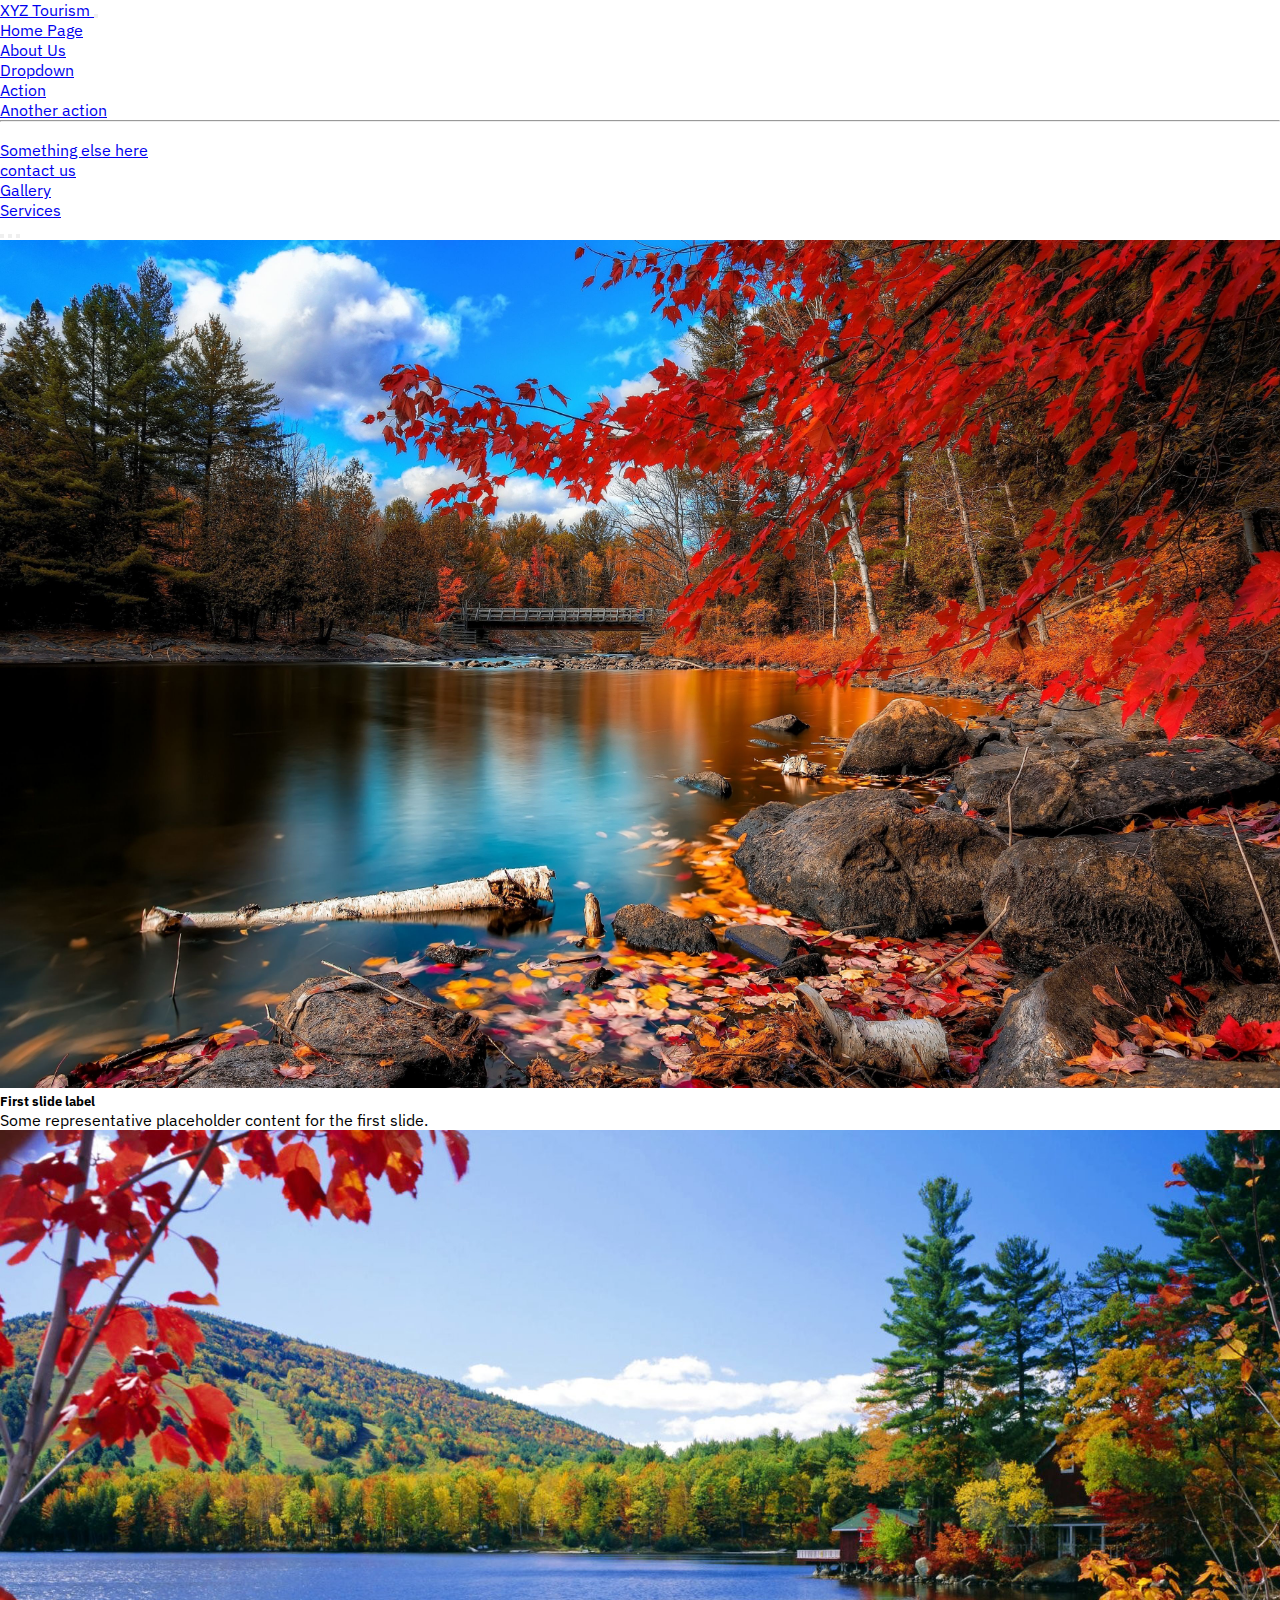
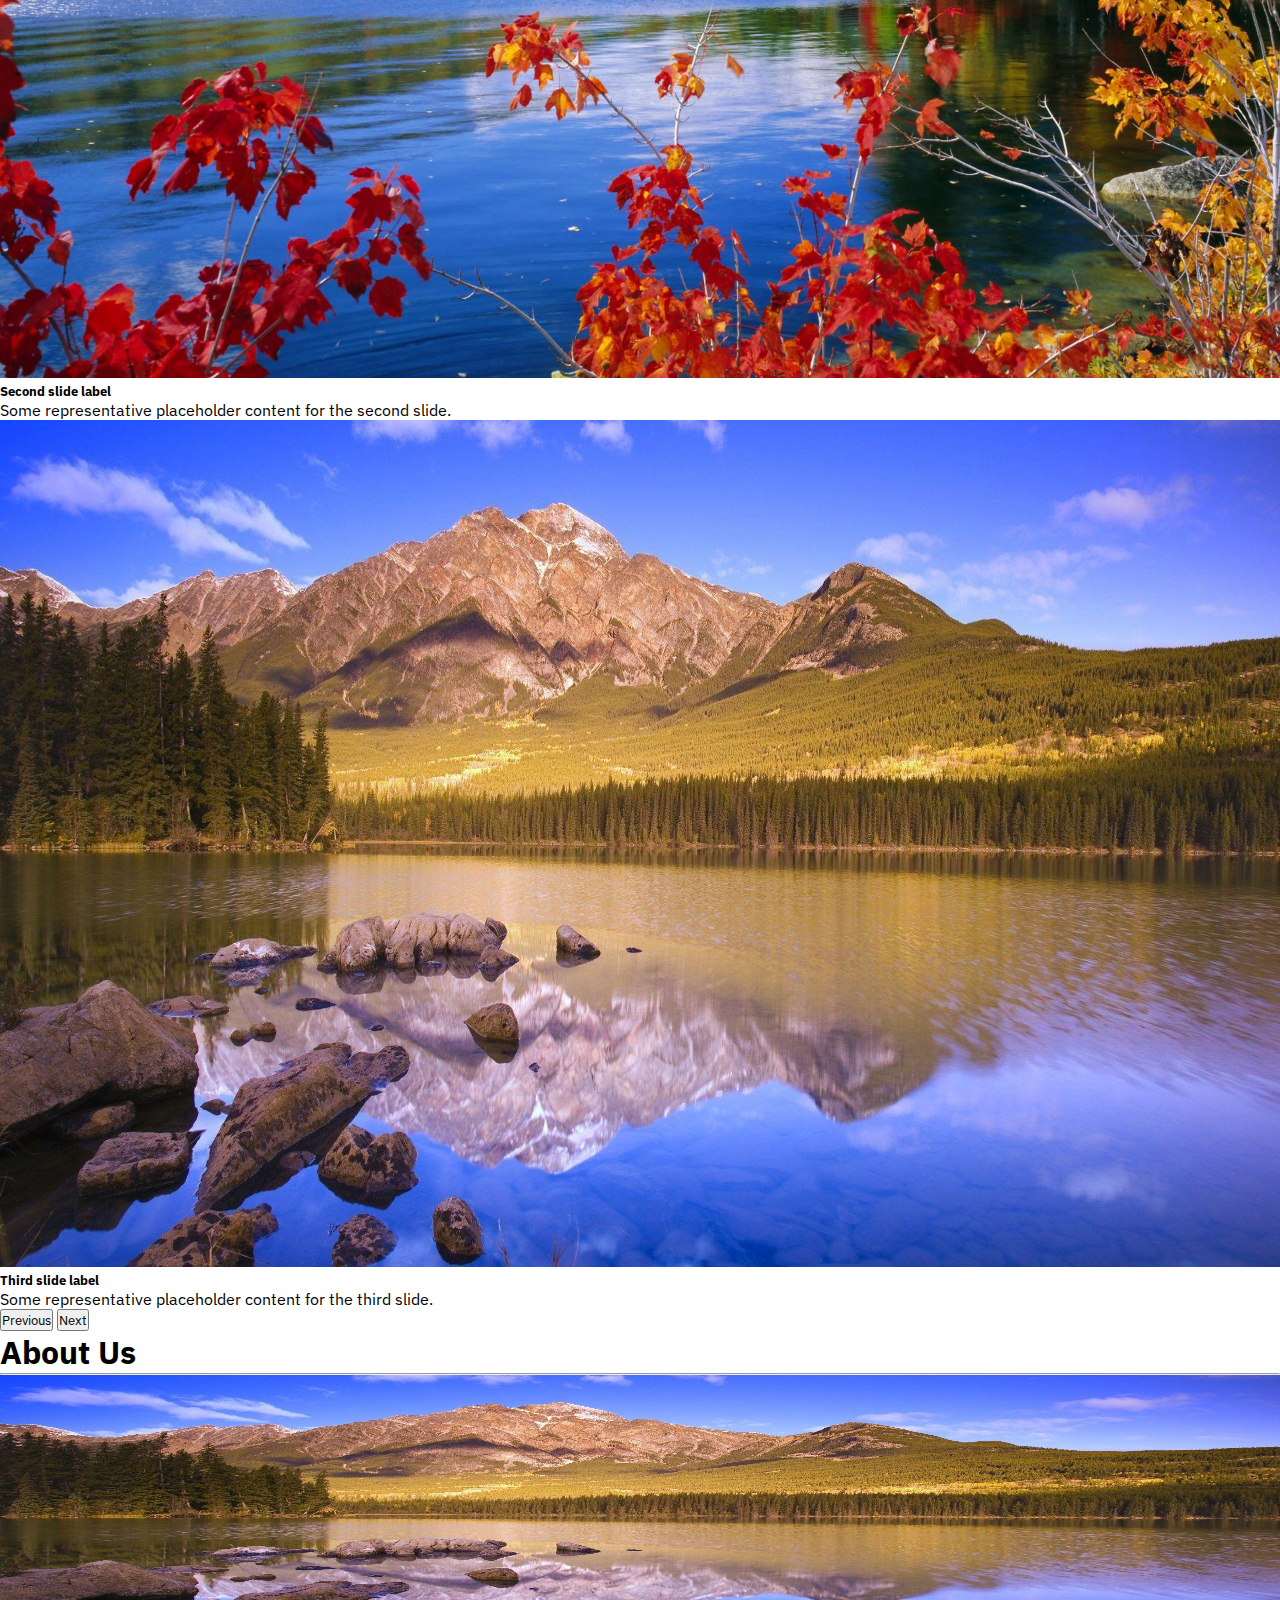
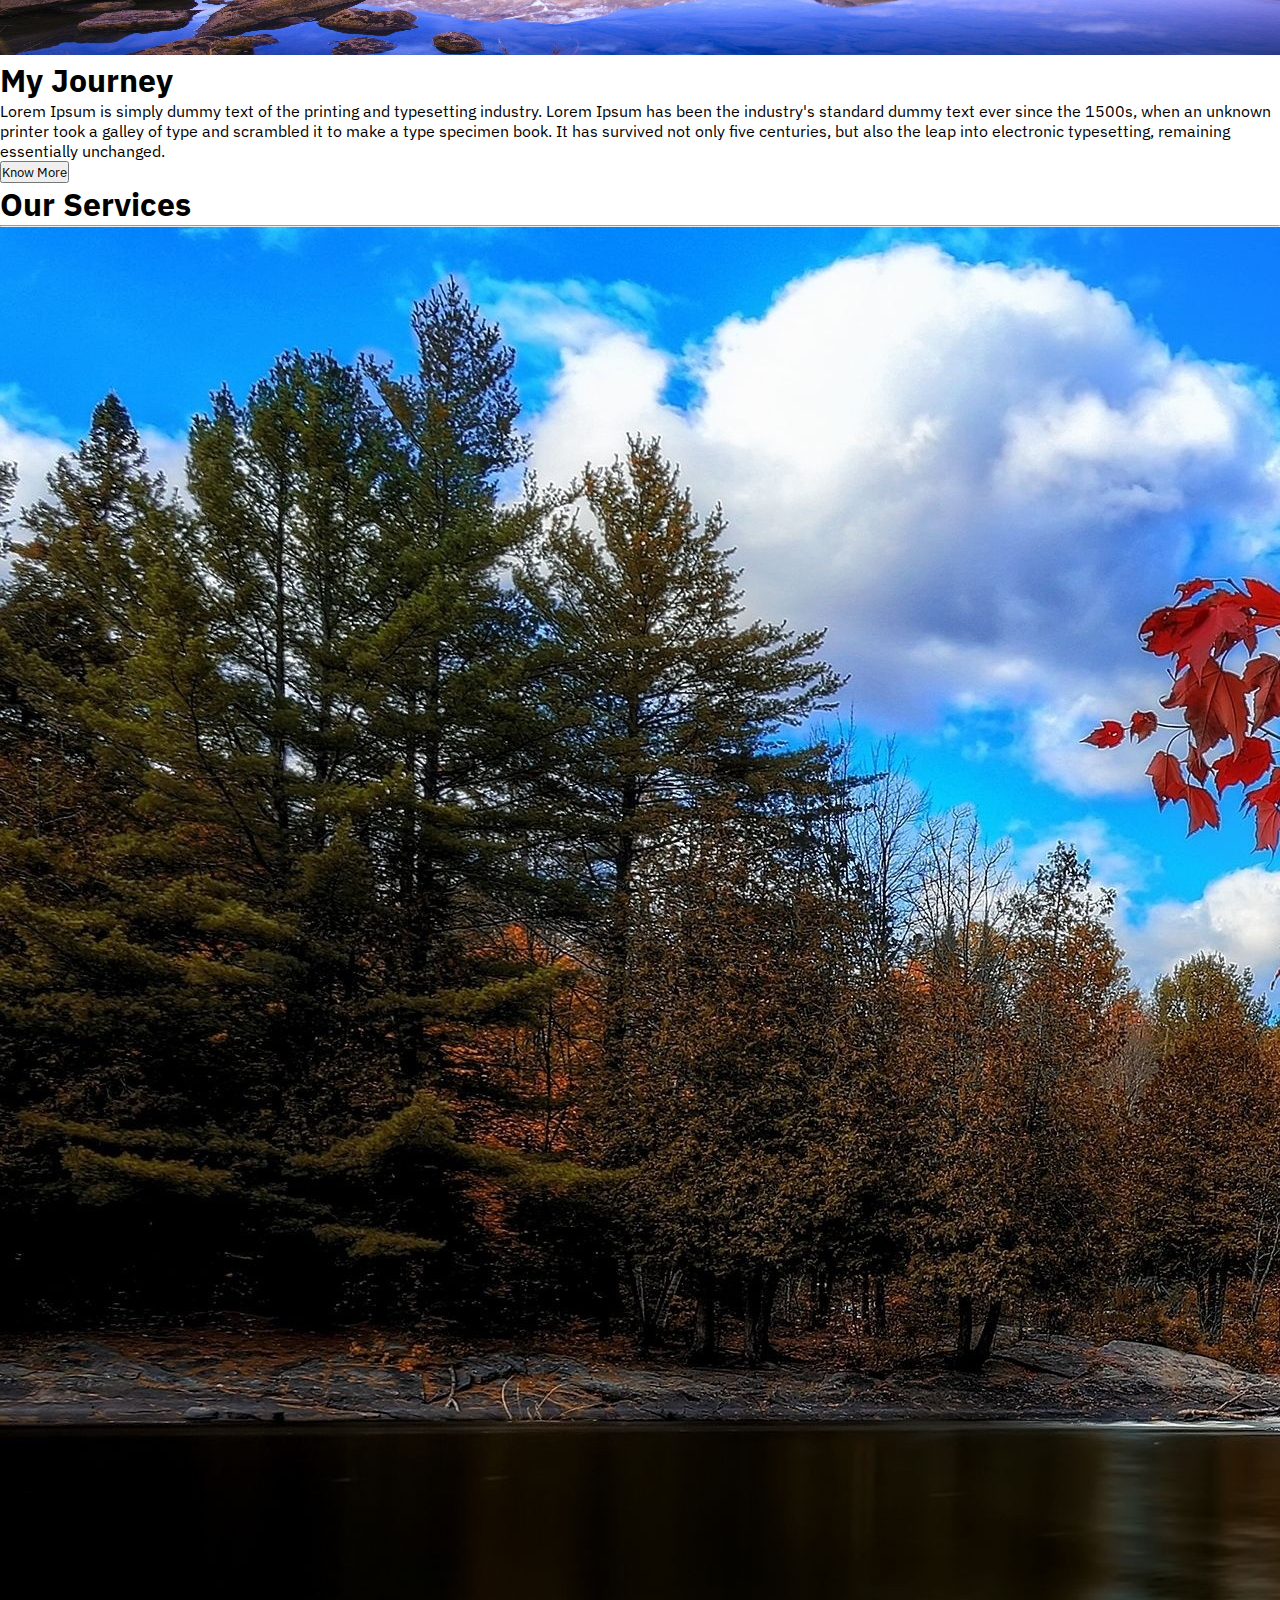
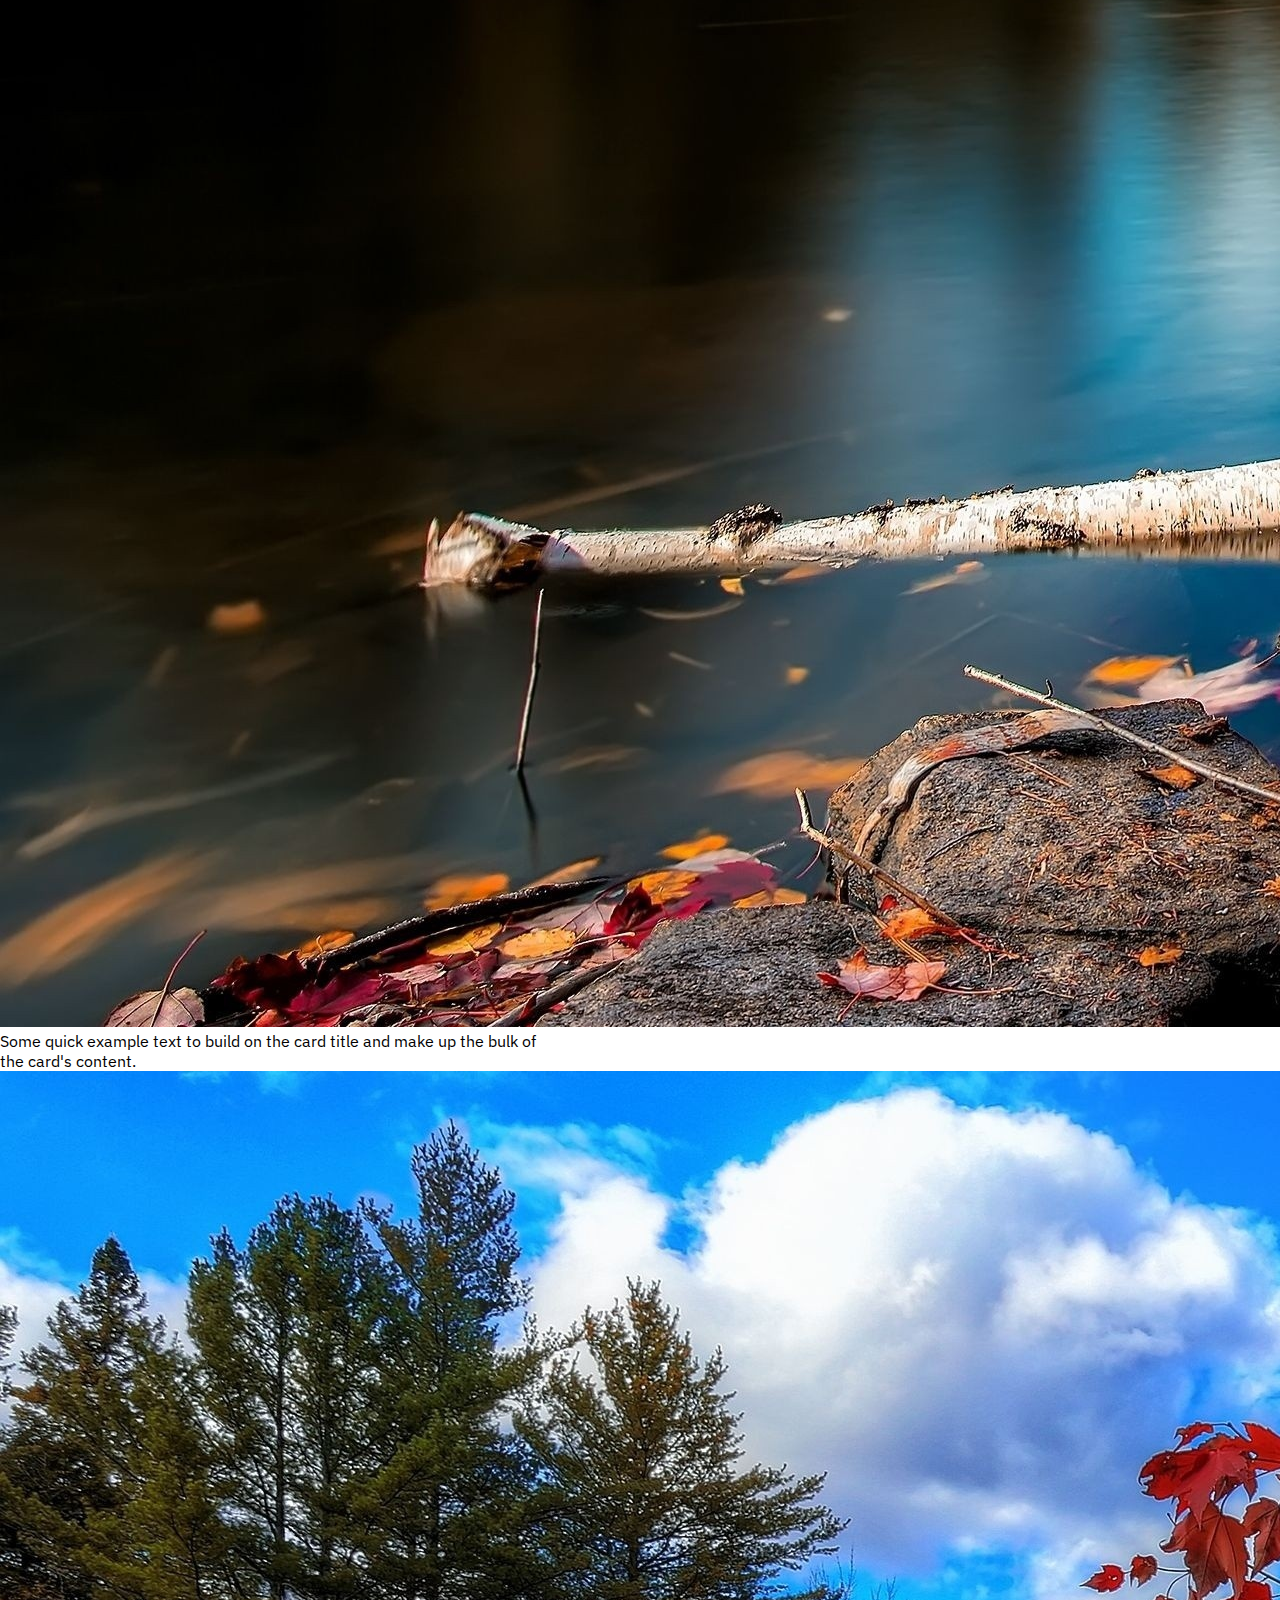
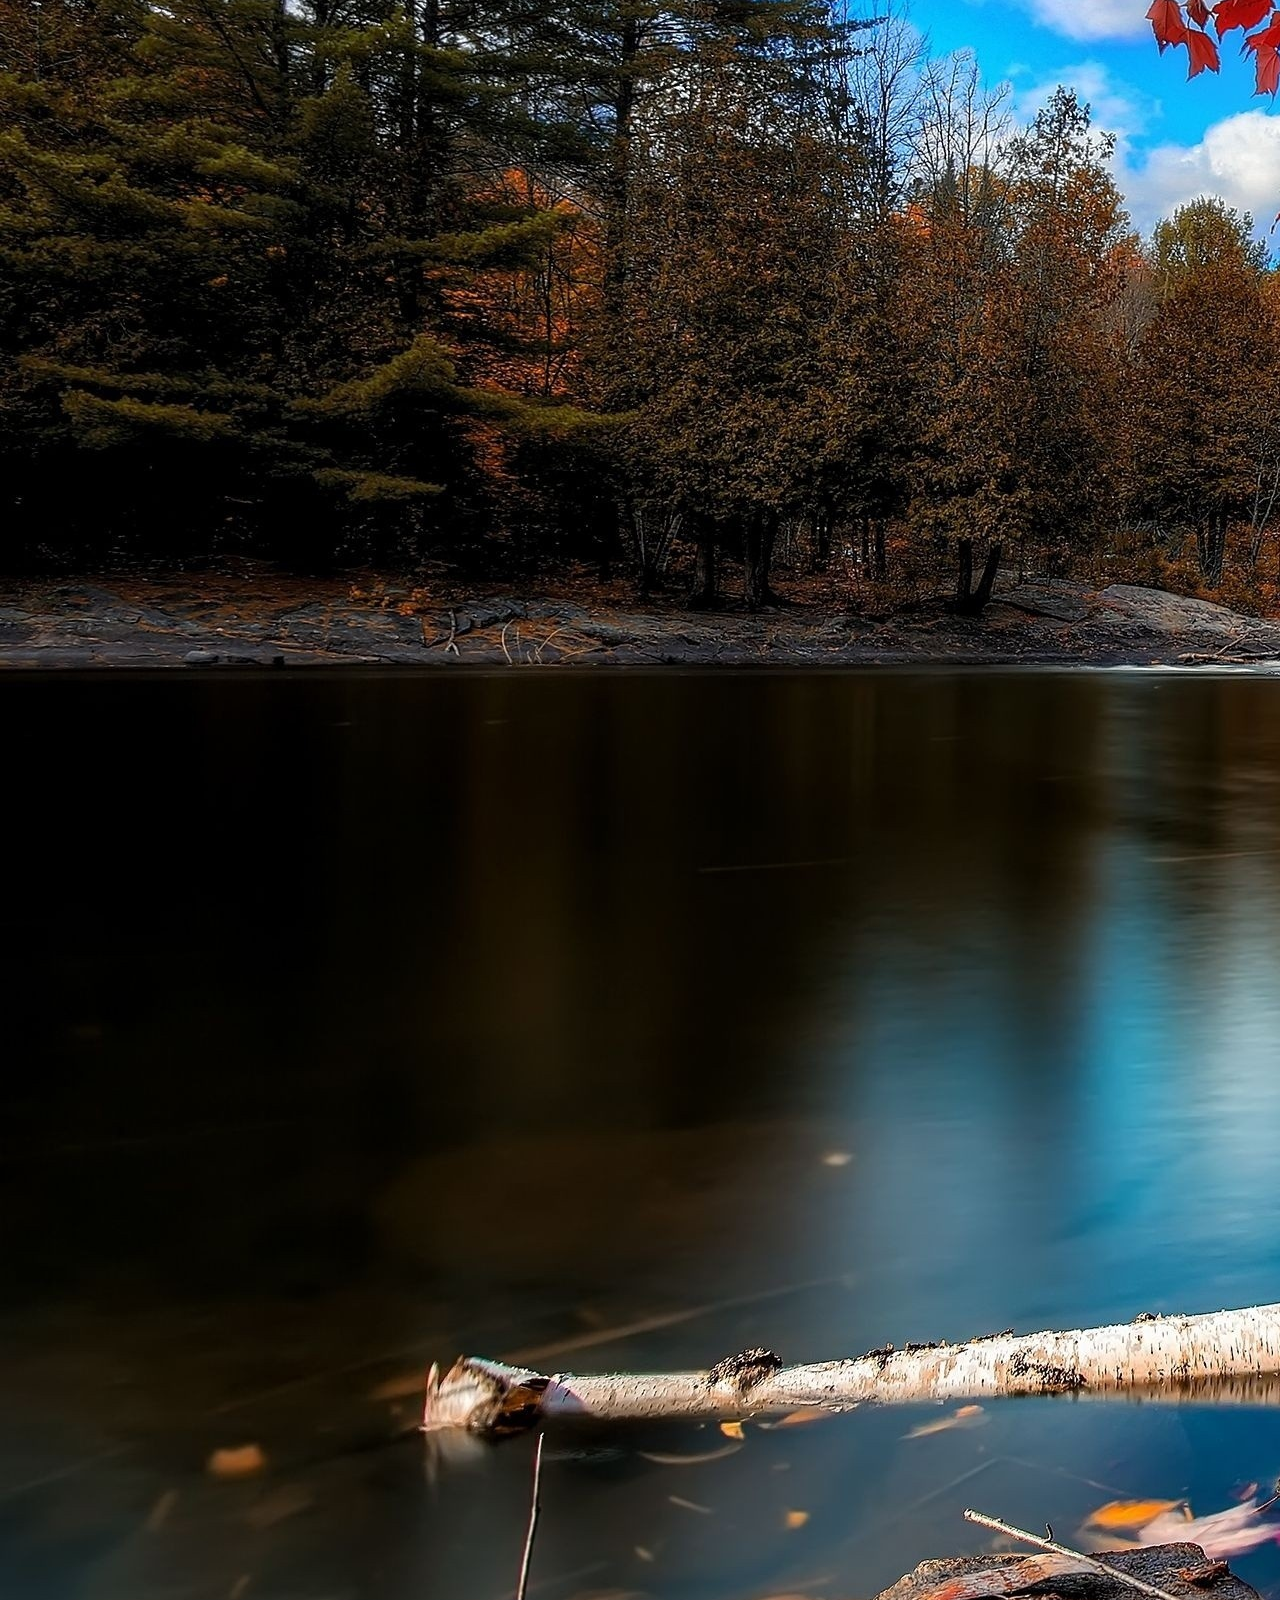
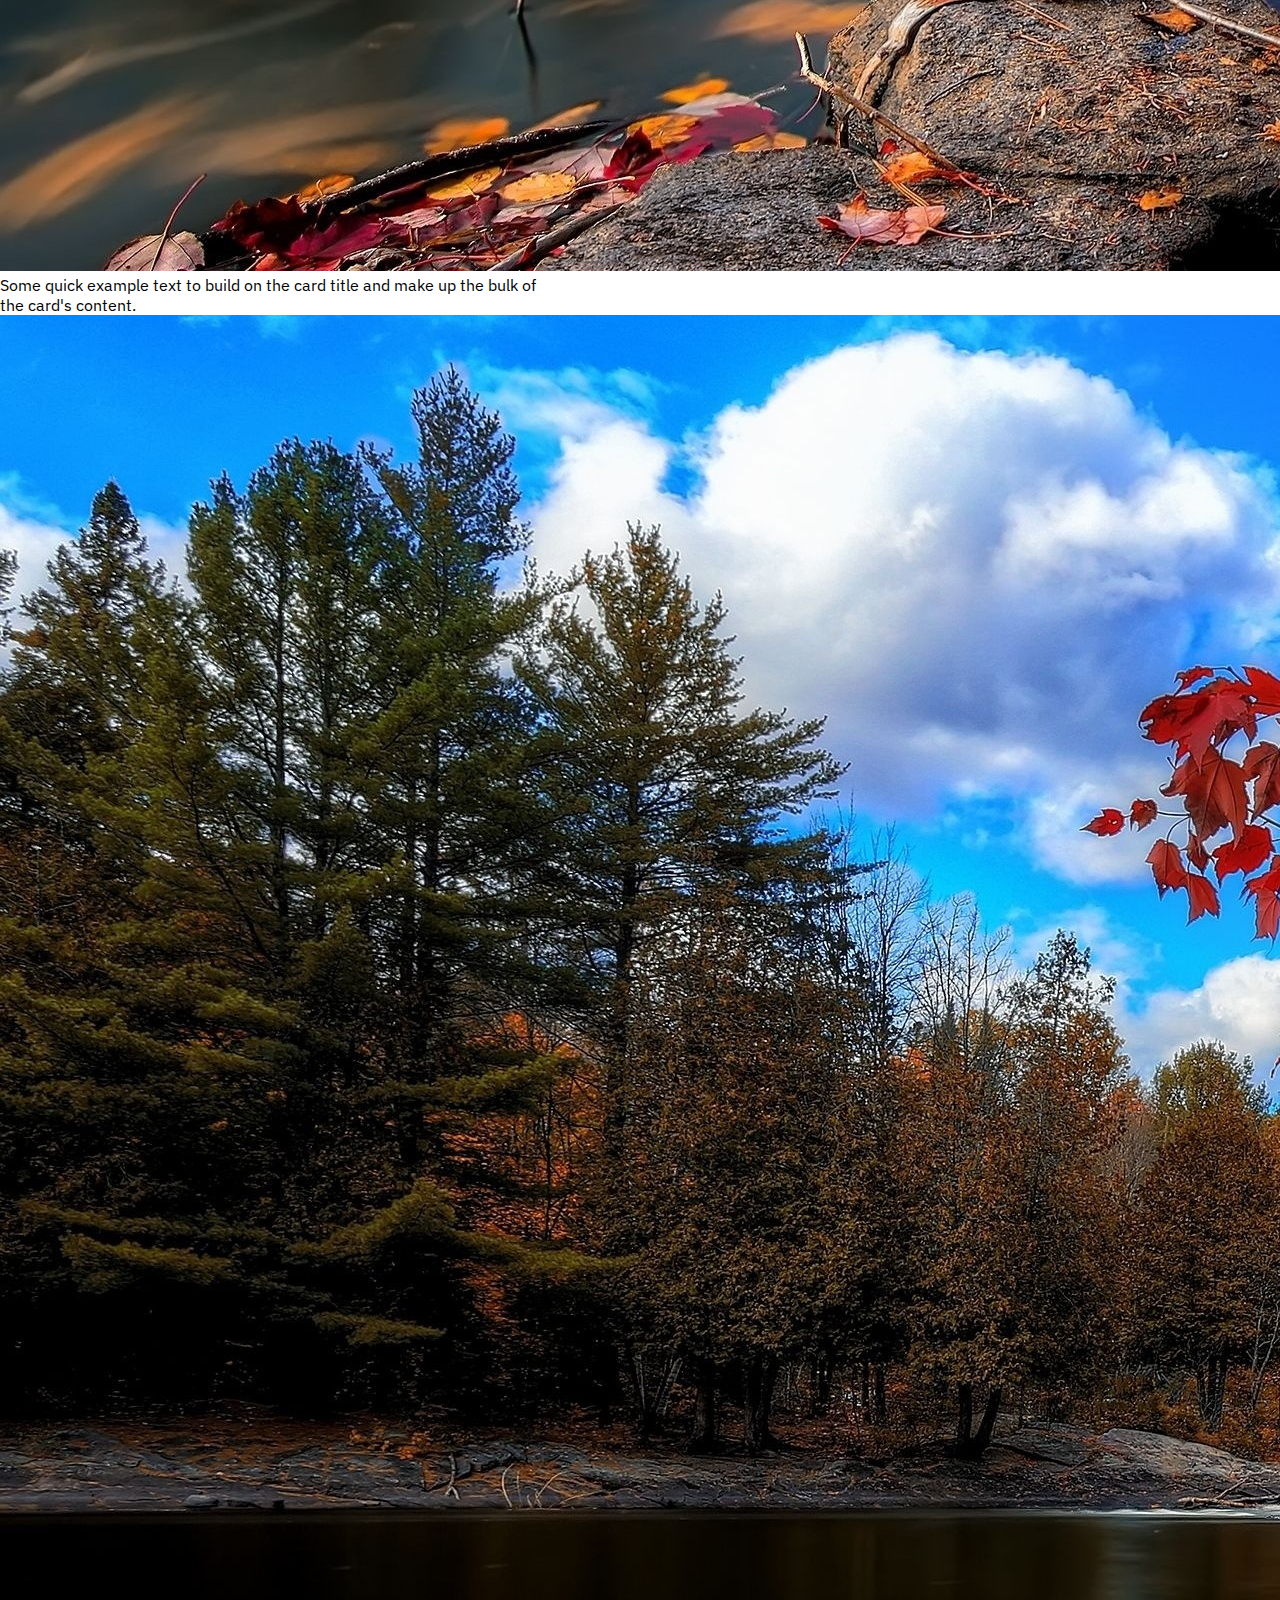
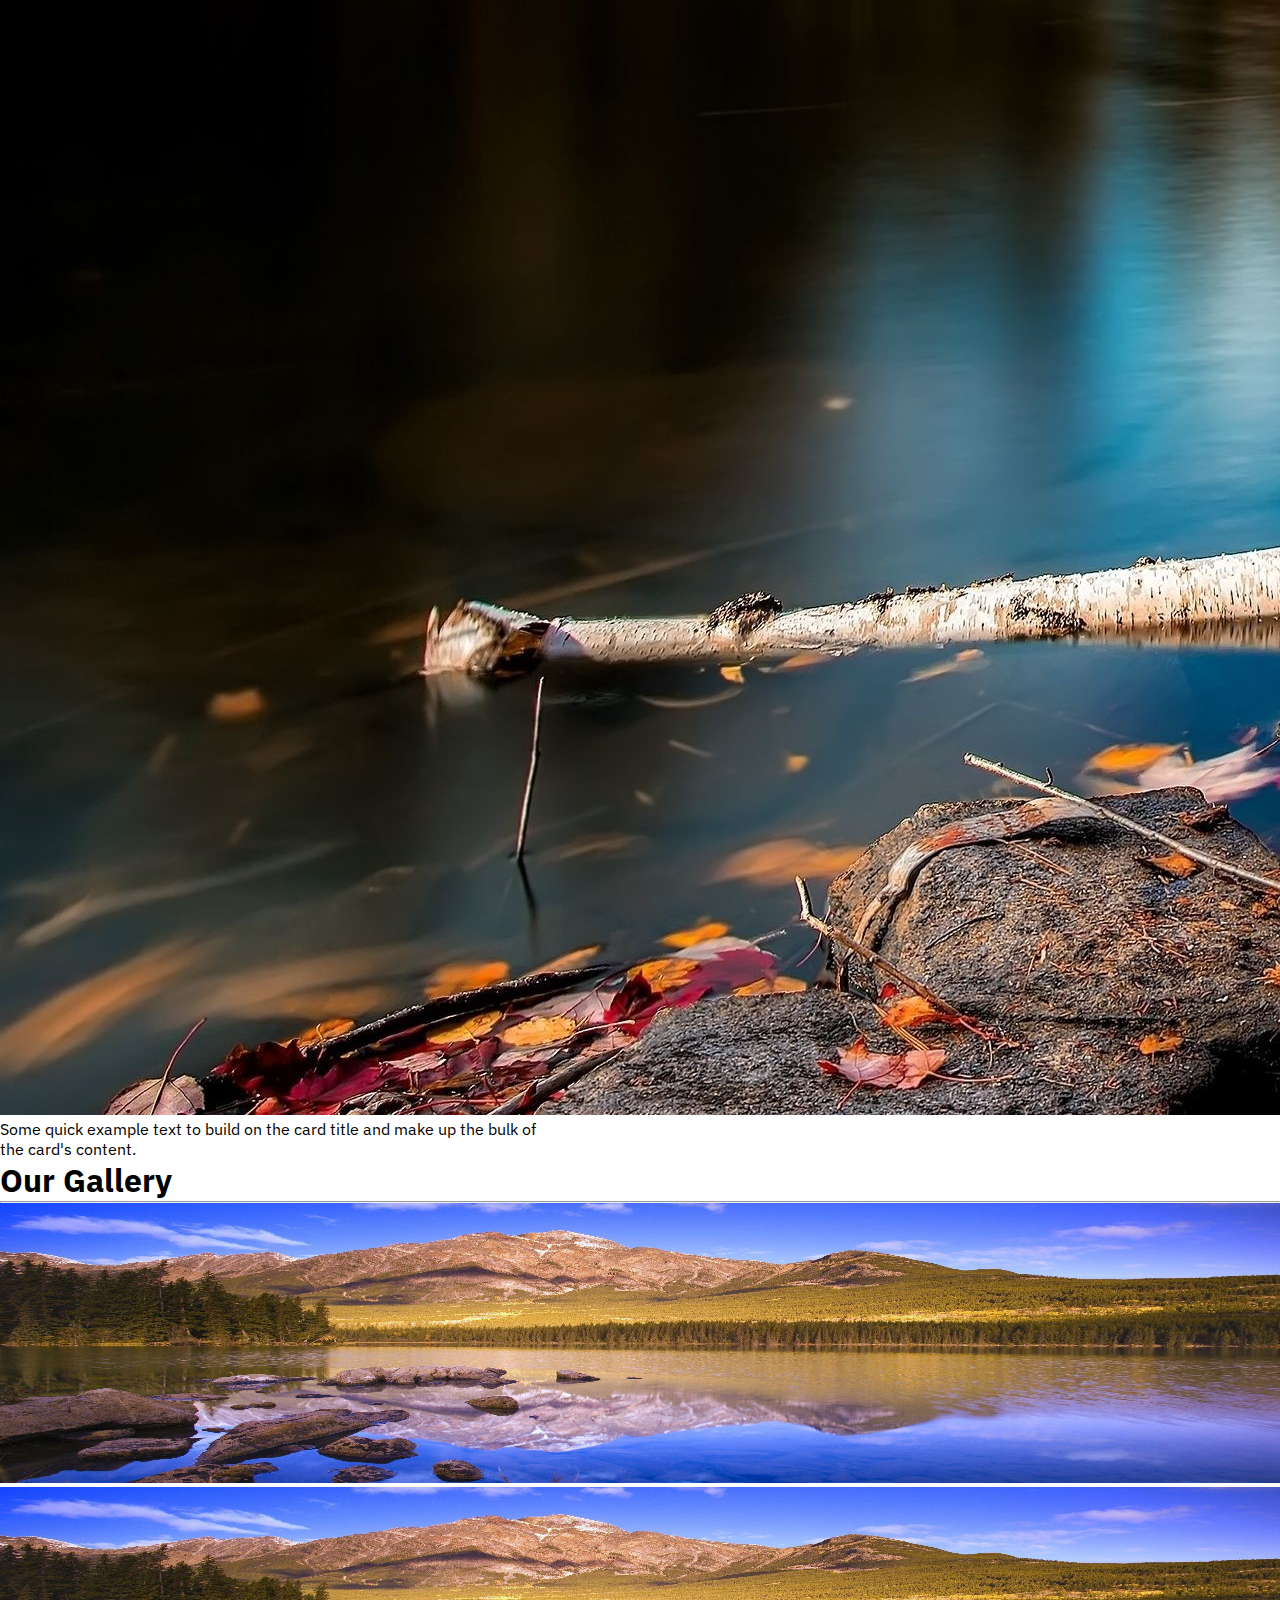
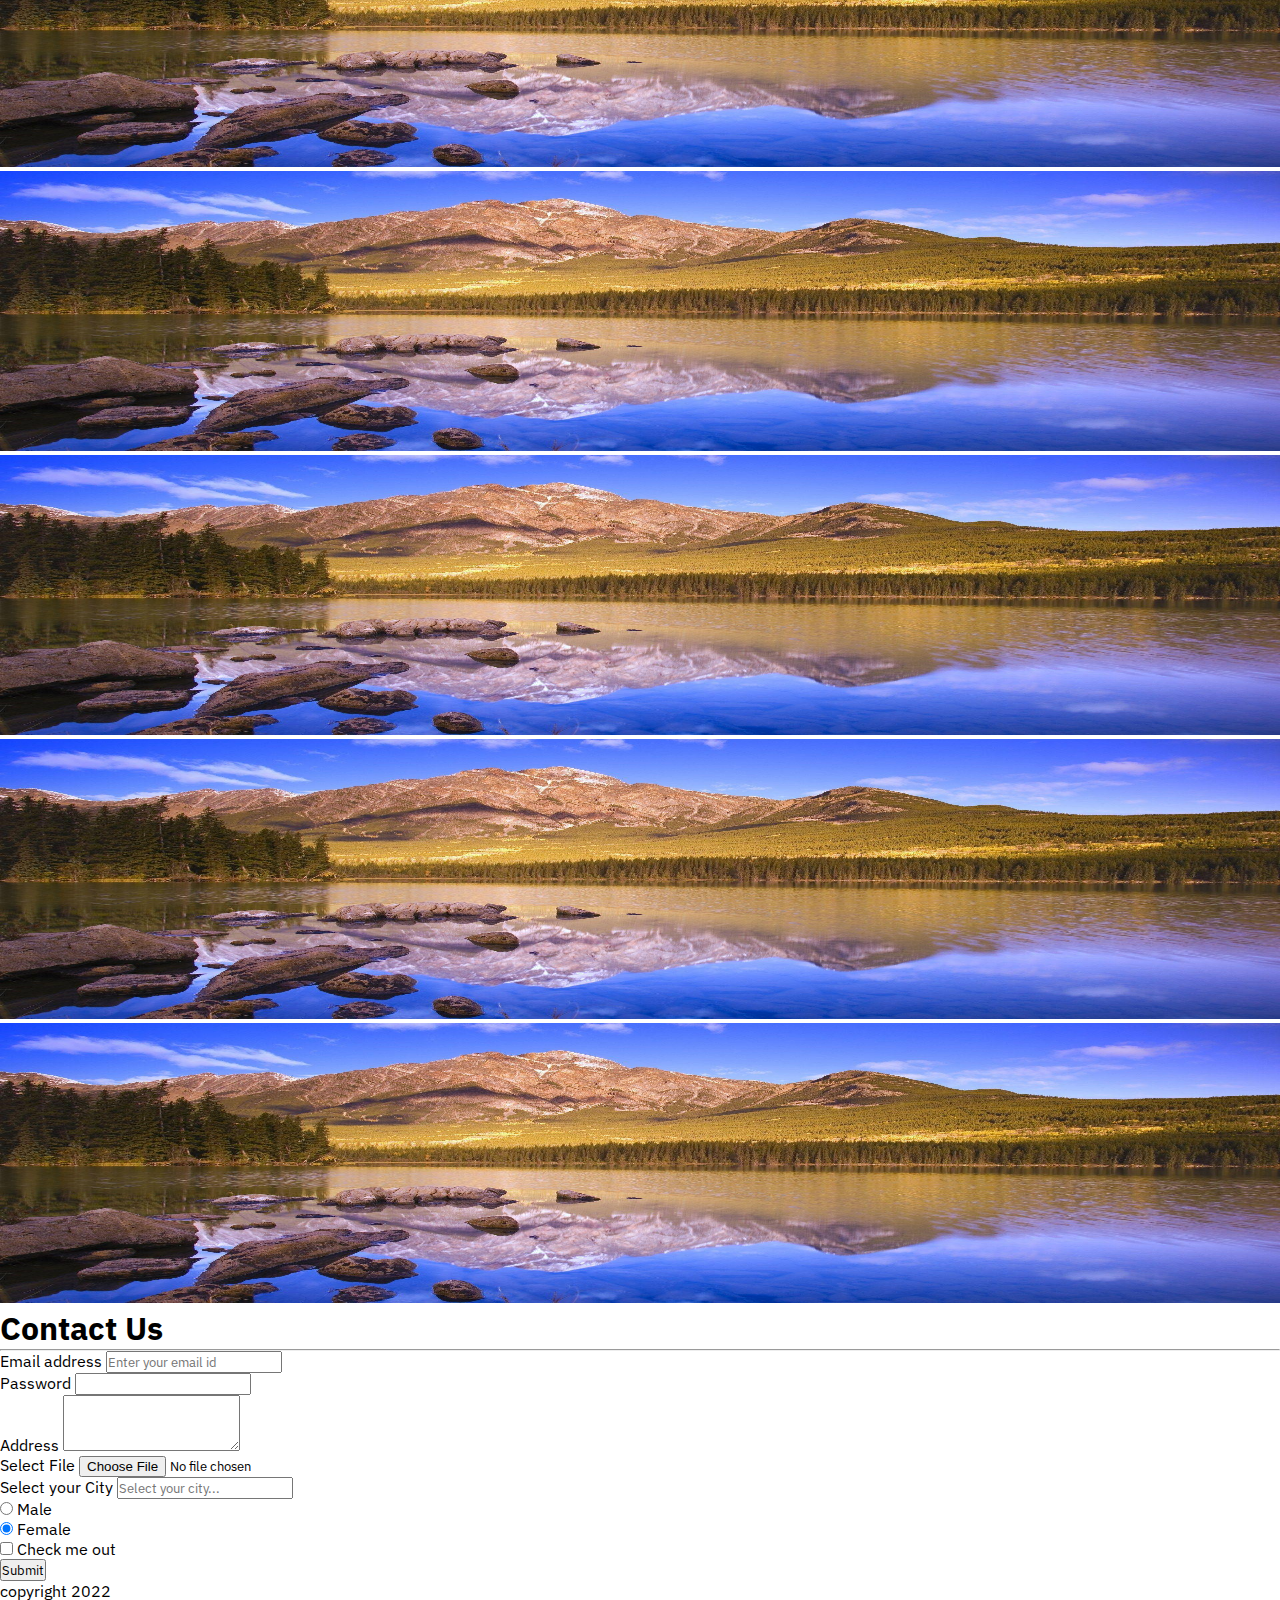
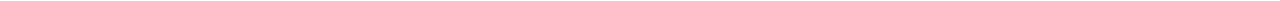
<file: index.html>
<!DOCTYPE html>
<html>
    <head>
        <title> Bootstrap </title>
        <!-- Required meta tags -->
        <meta charset="utf-8">
        <meta name="viewport" content="width=device-width, initial-scale=1">
         <!-- Bootstrap CSS -->
        <link href="https://cdn.jsdelivr.net/npm/bootstrap@5.0.2/dist/css/bootstrap.min.css" rel="stylesheet" integrity="sha384-EVSTQN3/azprG1Anm3QDgpJLIm9Nao0Yz1ztcQTwFspd3yD65VohhpuuCOmLASjC" crossorigin="anonymous">
        <link rel="stylesheet" href="styles.css"/>
        <link rel="preconnect" href="https://fonts.googleapis.com">
<link rel="preconnect" href="https://fonts.gstatic.com" crossorigin>
<link href="https://fonts.googleapis.com/css2?family=IBM+Plex+Sans&display=swap" rel="stylesheet">
    </head>
    <body>
        
        <header>
            <nav class="navbar navbar-expand-lg navbar-light bg-light">
                <div class="container-fluid">
                  <a class="navbar-brand" href="#"> XYZ Tourism </a>
                  <button class="navbar-toggler" type="button" data-bs-toggle="collapse" data-bs-target="#navbarSupportedContent" aria-controls="navbarSupportedContent" aria-expanded="false" aria-label="Toggle navigation">
                    <span class="navbar-toggler-icon"></span>
                  </button>
                  <div class="collapse navbar-collapse" id="navbarSupportedContent">
                    <ul class="navbar-nav ms-auto mb-2 mb-lg-0">
                      <li class="nav-item">
                        <a class="nav-link active" aria-current="page" href="index.html">Home Page</a>
                      </li>
                      <li class="nav-item">
                        <a class="nav-link" href="aboutus.html">About Us</a>
                      </li>
                      <li class="nav-item dropdown">
                        <a class="nav-link dropdown-toggle" href="#" id="navbarDropdown" role="button" data-bs-toggle="dropdown" aria-expanded="false">
                          Dropdown
                        </a>
                        <ul class="dropdown-menu" aria-labelledby="navbarDropdown">
                          <li><a class="dropdown-item" href="#">Action</a></li>
                          <li><a class="dropdown-item" href="#">Another action</a></li>
                          <li><hr class="dropdown-divider"></li>
                          <li><a class="dropdown-item" href="#">Something else here</a></li>
                        </ul>
                      </li>
                      <li class="nav-item">
                        <a class="nav-link text-capitalize" href="contactus.html">contact us</a>
                      </li>
                      <li class="nav-item">
                        <a class="nav-link" href="gallery.html">Gallery</a>
                      </li>
                      <li class="nav-item">
                        <a class="nav-link" href="services.html">Services</a>
                      </li>

                    </ul>
                    
                  </div>
                </div>
              </nav>
        </header>


        <!-- Starting of Carousel -->
        <section>
            <div id="carouselExampleCaptions" class="carousel slide" data-bs-ride="carousel">
                <div class="carousel-indicators">
                  <button type="button" data-bs-target="#carouselExampleCaptions" data-bs-slide-to="0" class="active" aria-current="true" aria-label="Slide 1"></button>
                  <button type="button" data-bs-target="#carouselExampleCaptions" data-bs-slide-to="1" aria-label="Slide 2"></button>
                  <button type="button" data-bs-target="#carouselExampleCaptions" data-bs-slide-to="2" aria-label="Slide 3"></button>
                </div>
                <div class="carousel-inner">
                  <div class="carousel-item active">
                    <img src="images/p1.jpg" class="d-block w-100" alt="images/p1.jpg">
                    <div class="carousel-caption d-md-block">
                      <h5>First slide label</h5>
                      <p>Some representative placeholder content for the first slide.</p>
                    </div>
                  </div>
                  <div class="carousel-item">
                    <img src="images/p2.jpg" class="d-block w-100" alt="images/p1.jpg">
                    <div class="carousel-caption d-md-block">
                      <h5>Second slide label</h5>
                      <p>Some representative placeholder content for the second slide.</p>
                    </div>
                  </div>
                  <div class="carousel-item">
                    <img src="images/p3.jpg" class="d-block w-100" alt="images/p1.jpg">
                    <div class="carousel-caption d-md-block">
                      <h5>Third slide label</h5>
                      <p>Some representative placeholder content for the third slide.</p>
                    </div>
                  </div>
                </div>
                <button class="carousel-control-prev" type="button" data-bs-target="#carouselExampleCaptions" data-bs-slide="prev">
                  <span class="carousel-control-prev-icon" aria-hidden="true"></span>
                  <span class="visually-hidden">Previous</span>
                </button>
                <button class="carousel-control-next" type="button" data-bs-target="#carouselExampleCaptions" data-bs-slide="next">
                  <span class="carousel-control-next-icon" aria-hidden="true"></span>
                  <span class="visually-hidden">Next</span>
                </button>
              </div>
        </section>
        <!-- Ending of Carousel -->

        <!-- Starting of About us -->
            <section class="my-5">
                <div class="text-center">
                    <h1 class="display-4">About Us</h1>
                    <hr class="w-25 mx-auto"/>
                </div>

                <div class="container">
                    <div class="row">

                        <div class="col-lg-6 col-md-6 col-xxl-6 col-12">
                          <figure>
                            <img class="img-fluid about_img" src="images/p3.jpg" alt="AboutUsImg"/>
                          </figure>
                        </div>

                        <div class="col-lg-6 col-md-6 col-xxl-6 col-12 d-flex justify-content-center flex-column align-items-start">
                          <h1>My Journey</h1>
                          <p>Lorem Ipsum is simply dummy text of the printing and typesetting industry. Lorem Ipsum has been the industry's standard dummy text ever since the 1500s, when an unknown printer took a galley of type and scrambled it to make a type specimen book. It has survived not only five centuries, but also the leap into electronic typesetting, remaining essentially unchanged.</p>
                          <button type="button" class="btn btn-primary" data-bs-toggle="tooltip" data-bs-placement="right" title="See more">Know More</button>
                        </div>

                    </div>
                </div>
            </section>
        <!-- Ending of About us -->


        <!-- Start of Our Services section -->
        <section class="my-5">
          <div class="text-center">
              <h1 class="display-4">Our Services</h1>
              <hr class="w-25 mx-auto"/>
          </div>

          <div class="container">
            <div class="row">
              <div class="col-lg-4 col-md-4 col-10 col-xxl-4 mx-auto">
                <div class="card mb-3" style="max-width: 540px;">
                  <img src="images/p1.jpg" class="card-img-top" alt="...">
                  <div class="card-body">
                    <p class="card-text">Some quick example text to build on the card title and make up the bulk of the card's content.</p>
                  </div>
                </div>
              </div>

              <div class="col-lg-4 col-md-4 col-10 col-xxl-4 mx-auto">
                <div class="card mb-3" style="max-width: 540px;">
                  <img src="images/p1.jpg" class="card-img-top" alt="...">
                  <div class="card-body">
                    <p class="card-text">Some quick example text to build on the card title and make up the bulk of the card's content.</p>
                  </div>
                </div>
              </div>

              <div class="col-lg-4 col-md-4 col-10 col-xxl-4 mx-auto">
                <div class="card mb-3" style="max-width: 540px;">
                  <img src="images/p1.jpg" class="card-img-top" alt="...">
                  <div class="card-body">
                    <p class="card-text">Some quick example text to build on the card title and make up the bulk of the card's content.</p>
                  </div>
                </div>
              </div>

            </div>
          </div>
        </section>
        <!-- End of Our Services section -->

        <!-- Gallery Section start -->
        <section class="my-5">
          <div class="text-center">
              <h1 class="display-4">Our Gallery</h1>
              <hr class="w-25 mx-auto"/>
          </div>

          <div class="container">
            <div class="row gy-2">
              <div class="col-lg-4 col-md-4 col-10 col-xxl-4 mx-auto">
                <figure>
                  <img class="img-fluid about_img" src="images/p3.jpg" alt="AboutUsImg"/>
                </figure>
              </div>

              <div class="col-lg-4 col-md-4 col-10 col-xxl-4 mx-auto">
                <figure>
                  <img class="img-fluid about_img" src="images/p3.jpg" alt="AboutUsImg"/>
                </figure>
              </div>

              <div class="col-lg-4 col-md-4 col-10 col-xxl-4 mx-auto">
                <figure>
                  <img class="img-fluid about_img" src="images/p3.jpg" alt="AboutUsImg"/>
                </figure>
              </div>

              <div class="col-lg-4 col-md-4 col-10 col-xxl-4 mx-auto">
                <figure>
                  <img class="img-fluid about_img" src="images/p3.jpg" alt="AboutUsImg"/>
                </figure>
              </div>

              <div class="col-lg-4 col-md-4 col-10 col-xxl-4 mx-auto">
                <figure>
                  <img class="img-fluid about_img" src="images/p3.jpg" alt="AboutUsImg"/>
                </figure>
              </div>

              <div class="col-lg-4 col-md-4 col-10 col-xxl-4 mx-auto">
                <figure>
                  <img class="img-fluid about_img" src="images/p3.jpg" alt="AboutUsImg"/>
                </figure>
              </div>

            </div>
          </div>
          </section>

        <!-- Gallery Section end -->

        <!-- Contact Us Section starts -->
        <section class="my-5">
          <div class="text-center">
              <h1 class="display-4">Contact Us</h1>
              <hr class="w-25 mx-auto"/>
          </div>

          <div class="container">
            <div class="row">


              <div class="col-xxl-8 col-10 col-md-8 mx-auto">
                <form>

                  <div class="mb-3">
                    <label for="exampleInputEmail1" class="form-label">Email address</label>
                    <input type="email" class="form-control" placeholder="Enter your email id" id="exampleInputEmail1" aria-describedby="emailHelp" required>
                  </div>

                  <div class="mb-3">
                    <label for="exampleInputPassword1" class="form-label">Password</label>
                    <input type="password" class="form-control" id="exampleInputPassword1">
                  </div>

                  <div class="mb-3">
                    <label for="exampleFormControlTextarea1" class="form-label">Address</label>
                    <textarea class="form-control" id="exampleFormControlTextarea1" rows="3"></textarea>
                  </div>

                  <div class="mb-3">
                    <label for="formFile" class="form-label">Select File</label>
                    <input class="form-control" type="file" id="formFile">
                  </div>

                  <div class="mb-3">

                    <label for="exampleDataList" class="form-label">Select your City</label>
                    <input class="form-control" list="datalistOptions" id="exampleDataList" placeholder="Select your city...">
                    <datalist id="datalistOptions">
                      <option value="San Francisco"></option>
                      <option value="New York"></option>
                      <option value="Seattle"></option>
                      <option value="Los Angeles"></option>
                      <option value="Chicago"></option>
                    </datalist>
                  </div>

                  <div class="mb-3">
                    <div class="form-check">

                      <input class="form-check-input " type="radio" name="flexRadioDefault" id="flexRadioDefault1">
                      <label class="form-check-label" for="flexRadioDefault1">
                        Male
                      </label>
                    </div>
                    <div class="form-check">
                      <input class="form-check-input" type="radio" name="flexRadioDefault" id="flexRadioDefault2" checked>
                      <label class="form-check-label" for="flexRadioDefault2">
                        Female
                      </label>
                    </div>
                  </div>


                  <div class="mb-3 form-check">
                    <input type="checkbox" class="form-check-input" id="exampleCheck1">
                    <label class="form-check-label" for="exampleCheck1">Check me out</label>
                  </div>
                  <button type="submit" class="btn btn-primary">Submit</button>
                </form>
              </div>
            </div>
          </div>



        </section>
        <!-- Contact Us Section Ends -->


        <!-- Footer Starts -->
          <footer class="bg-secondary text-center text-white fs-4 fixed-bottom">
            <p> copyright 2022 </p>
          </footer>
        <!-- Footer Ends -->







    <!-- Option 2: Separate Popper and Bootstrap JS -->
    
    <script src="https://cdn.jsdelivr.net/npm/@popperjs/core@2.9.2/dist/umd/popper.min.js" integrity="sha384-IQsoLXl5PILFhosVNubq5LC7Qb9DXgDA9i+tQ8Zj3iwWAwPtgFTxbJ8NT4GN1R8p" crossorigin="anonymous"></script>
    <script src="https://cdn.jsdelivr.net/npm/bootstrap@5.0.2/dist/js/bootstrap.min.js" integrity="sha384-cVKIPhGWiC2Al4u+LWgxfKTRIcfu0JTxR+EQDz/bgldoEyl4H0zUF0QKbrJ0EcQF" crossorigin="anonymous"></script>
    <script>
      var tooltipTriggerList = [].slice.call(document.querySelectorAll('[data-bs-toggle="tooltip"]'))
var tooltipList = tooltipTriggerList.map(function (tooltipTriggerEl) {
  return new bootstrap.Tooltip(tooltipTriggerEl)
})
    </script>
    </body>
</html>
</file>
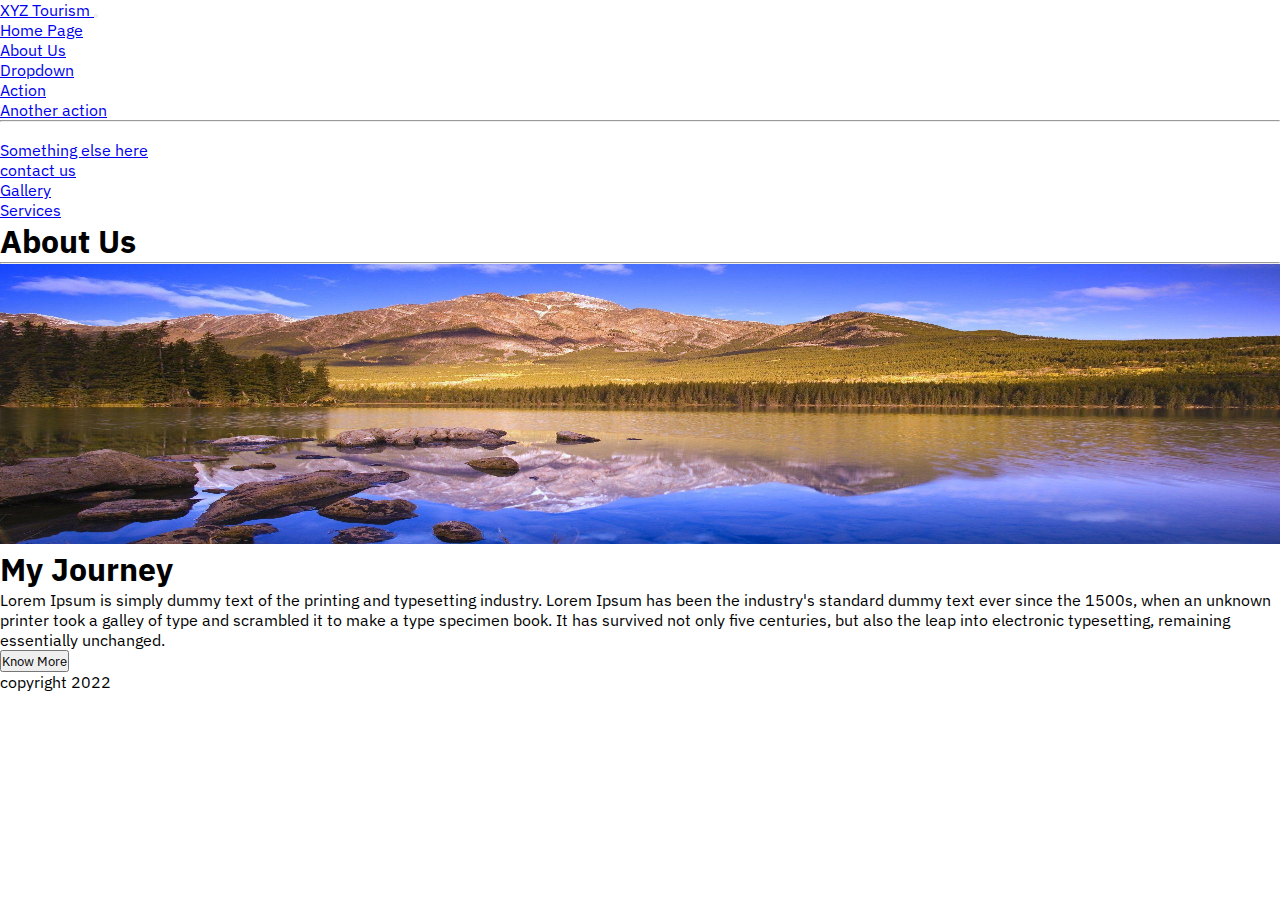
<file: aboutus.html>
<!DOCTYPE html>
<html>
    <head>
        <title> Bootstrap </title>
        <!-- Required meta tags -->
        <meta charset="utf-8">
        <meta name="viewport" content="width=device-width, initial-scale=1">
         <!-- Bootstrap CSS -->
        <link href="https://cdn.jsdelivr.net/npm/bootstrap@5.0.2/dist/css/bootstrap.min.css" rel="stylesheet" integrity="sha384-EVSTQN3/azprG1Anm3QDgpJLIm9Nao0Yz1ztcQTwFspd3yD65VohhpuuCOmLASjC" crossorigin="anonymous">
        <link rel="stylesheet" href="styles.css"/>
        <link rel="preconnect" href="https://fonts.googleapis.com">
<link rel="preconnect" href="https://fonts.gstatic.com" crossorigin>
<link href="https://fonts.googleapis.com/css2?family=IBM+Plex+Sans&display=swap" rel="stylesheet">
    </head>
    <body>
        
        <header>
            <nav class="navbar navbar-expand-lg navbar-light bg-light">
                <div class="container-fluid">
                  <a class="navbar-brand" href="#"> XYZ Tourism </a>
                  <button class="navbar-toggler" type="button" data-bs-toggle="collapse" data-bs-target="#navbarSupportedContent" aria-controls="navbarSupportedContent" aria-expanded="false" aria-label="Toggle navigation">
                    <span class="navbar-toggler-icon"></span>
                  </button>
                  <div class="collapse navbar-collapse" id="navbarSupportedContent">
                    <ul class="navbar-nav ms-auto mb-2 mb-lg-0">
                      <li class="nav-item">
                        <a class="nav-link active" aria-current="page" href="index.html">Home Page</a>
                      </li>
                      <li class="nav-item">
                        <a class="nav-link" href="aboutus.html">About Us</a>
                      </li>
                      <li class="nav-item dropdown">
                        <a class="nav-link dropdown-toggle" href="#" id="navbarDropdown" role="button" data-bs-toggle="dropdown" aria-expanded="false">
                          Dropdown
                        </a>
                        <ul class="dropdown-menu" aria-labelledby="navbarDropdown">
                          <li><a class="dropdown-item" href="#">Action</a></li>
                          <li><a class="dropdown-item" href="#">Another action</a></li>
                          <li><hr class="dropdown-divider"></li>
                          <li><a class="dropdown-item" href="#">Something else here</a></li>
                        </ul>
                      </li>
                      <li class="nav-item">
                        <a class="nav-link text-capitalize" href="contactus.html">contact us</a>
                      </li>
                      <li class="nav-item">
                        <a class="nav-link" href="gallery.html">Gallery</a>
                      </li>
                      <li class="nav-item">
                        <a class="nav-link" href="services.html">Services</a>
                      </li>

                    </ul>
                    
                  </div>
                </div>
              </nav>
        </header>

        <!-- Starting of About us -->
        <section class="my-5">
            <div class="text-center">
                <h1 class="display-4">About Us</h1>
                <hr class="w-25 mx-auto"/>
            </div>

            <div class="container">
                <div class="row">

                    <div class="col-lg-6 col-md-6 col-xxl-6 col-12">
                      <figure>
                        <img class="img-fluid about_img" src="images/p3.jpg" alt="AboutUsImg"/>
                      </figure>
                    </div>

                    <div class="col-lg-6 col-md-6 col-xxl-6 col-12 d-flex justify-content-center flex-column align-items-start">
                      <h1>My Journey</h1>
                      <p>Lorem Ipsum is simply dummy text of the printing and typesetting industry. Lorem Ipsum has been the industry's standard dummy text ever since the 1500s, when an unknown printer took a galley of type and scrambled it to make a type specimen book. It has survived not only five centuries, but also the leap into electronic typesetting, remaining essentially unchanged.</p>
                      <button type="button" class="btn btn-primary" data-bs-toggle="tooltip" data-bs-placement="right" title="See more">Know More</button>
                    </div>

                </div>
            </div>
        </section>
    <!-- Ending of About us -->



        <footer class="bg-secondary text-center text-white fs-4 fixed-bottom">
            <p> copyright 2022 </p>
          </footer>
        <!-- Footer Ends -->







    <!-- Option 2: Separate Popper and Bootstrap JS -->
    
    <script src="https://cdn.jsdelivr.net/npm/@popperjs/core@2.9.2/dist/umd/popper.min.js" integrity="sha384-IQsoLXl5PILFhosVNubq5LC7Qb9DXgDA9i+tQ8Zj3iwWAwPtgFTxbJ8NT4GN1R8p" crossorigin="anonymous"></script>
    <script src="https://cdn.jsdelivr.net/npm/bootstrap@5.0.2/dist/js/bootstrap.min.js" integrity="sha384-cVKIPhGWiC2Al4u+LWgxfKTRIcfu0JTxR+EQDz/bgldoEyl4H0zUF0QKbrJ0EcQF" crossorigin="anonymous"></script>
    <script>
      var tooltipTriggerList = [].slice.call(document.querySelectorAll('[data-bs-toggle="tooltip"]'))
var tooltipList = tooltipTriggerList.map(function (tooltipTriggerEl) {
  return new bootstrap.Tooltip(tooltipTriggerEl)
})
    </script>
    </body>
</html>
</file>
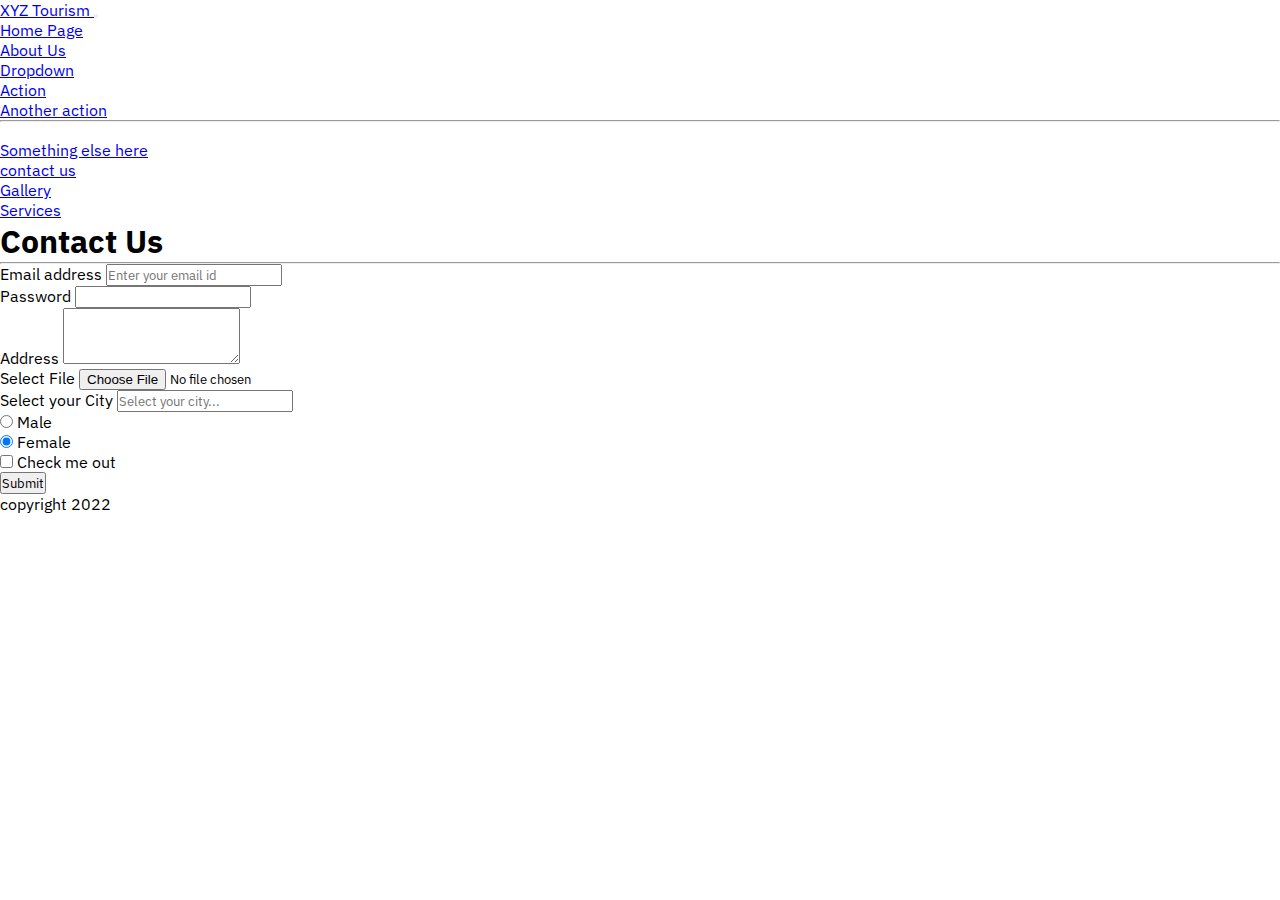
<file: contactus.html>
<!DOCTYPE html>
<html>
    <head>
        <title> Bootstrap </title>
        <!-- Required meta tags -->
        <meta charset="utf-8">
        <meta name="viewport" content="width=device-width, initial-scale=1">
         <!-- Bootstrap CSS -->
        <link href="https://cdn.jsdelivr.net/npm/bootstrap@5.0.2/dist/css/bootstrap.min.css" rel="stylesheet" integrity="sha384-EVSTQN3/azprG1Anm3QDgpJLIm9Nao0Yz1ztcQTwFspd3yD65VohhpuuCOmLASjC" crossorigin="anonymous">
        <link rel="stylesheet" href="styles.css"/>
        <link rel="preconnect" href="https://fonts.googleapis.com">
<link rel="preconnect" href="https://fonts.gstatic.com" crossorigin>
<link href="https://fonts.googleapis.com/css2?family=IBM+Plex+Sans&display=swap" rel="stylesheet">
    </head>
    <body>
        
        <header>
            <nav class="navbar navbar-expand-lg navbar-light bg-light">
                <div class="container-fluid">
                  <a class="navbar-brand" href="#"> XYZ Tourism </a>
                  <button class="navbar-toggler" type="button" data-bs-toggle="collapse" data-bs-target="#navbarSupportedContent" aria-controls="navbarSupportedContent" aria-expanded="false" aria-label="Toggle navigation">
                    <span class="navbar-toggler-icon"></span>
                  </button>
                  <div class="collapse navbar-collapse" id="navbarSupportedContent">
                    <ul class="navbar-nav ms-auto mb-2 mb-lg-0">
                      <li class="nav-item">
                        <a class="nav-link active" aria-current="page" href="index.html">Home Page</a>
                      </li>
                      <li class="nav-item">
                        <a class="nav-link" href="aboutus.html">About Us</a>
                      </li>
                      <li class="nav-item dropdown">
                        <a class="nav-link dropdown-toggle" href="#" id="navbarDropdown" role="button" data-bs-toggle="dropdown" aria-expanded="false">
                          Dropdown
                        </a>
                        <ul class="dropdown-menu" aria-labelledby="navbarDropdown">
                          <li><a class="dropdown-item" href="#">Action</a></li>
                          <li><a class="dropdown-item" href="#">Another action</a></li>
                          <li><hr class="dropdown-divider"></li>
                          <li><a class="dropdown-item" href="#">Something else here</a></li>
                        </ul>
                      </li>
                      <li class="nav-item">
                        <a class="nav-link text-capitalize" href="contactus.html">contact us</a>
                      </li>
                      <li class="nav-item">
                        <a class="nav-link" href="gallery.html">Gallery</a>
                      </li>
                      <li class="nav-item">
                        <a class="nav-link" href="services.html">Services</a>
                      </li>

                    </ul>
                    
                  </div>
                </div>
              </nav>
        </header>


 <!-- Contact Us Section starts -->
 <section class="my-5">
    <div class="text-center">
        <h1 class="display-4">Contact Us</h1>
        <hr class="w-25 mx-auto"/>
    </div>

    <div class="container">
      <div class="row">


        <div class="col-xxl-8 col-10 col-md-8 mx-auto">
          <form>

            <div class="mb-3">
              <label for="exampleInputEmail1" class="form-label">Email address</label>
              <input type="email" class="form-control" placeholder="Enter your email id" id="exampleInputEmail1" aria-describedby="emailHelp" required>
            </div>

            <div class="mb-3">
              <label for="exampleInputPassword1" class="form-label">Password</label>
              <input type="password" class="form-control" id="exampleInputPassword1">
            </div>

            <div class="mb-3">
              <label for="exampleFormControlTextarea1" class="form-label">Address</label>
              <textarea class="form-control" id="exampleFormControlTextarea1" rows="3"></textarea>
            </div>

            <div class="mb-3">
              <label for="formFile" class="form-label">Select File</label>
              <input class="form-control" type="file" id="formFile">
            </div>

            <div class="mb-3">

              <label for="exampleDataList" class="form-label">Select your City</label>
              <input class="form-control" list="datalistOptions" id="exampleDataList" placeholder="Select your city...">
              <datalist id="datalistOptions">
                <option value="San Francisco"></option>
                <option value="New York"></option>
                <option value="Seattle"></option>
                <option value="Los Angeles"></option>
                <option value="Chicago"></option>
              </datalist>
            </div>

            <div class="mb-3">
              <div class="form-check">

                <input class="form-check-input " type="radio" name="flexRadioDefault" id="flexRadioDefault1">
                <label class="form-check-label" for="flexRadioDefault1">
                  Male
                </label>
              </div>
              <div class="form-check">
                <input class="form-check-input" type="radio" name="flexRadioDefault" id="flexRadioDefault2" checked>
                <label class="form-check-label" for="flexRadioDefault2">
                  Female
                </label>
              </div>
            </div>


            <div class="mb-3 form-check">
              <input type="checkbox" class="form-check-input" id="exampleCheck1">
              <label class="form-check-label" for="exampleCheck1">Check me out</label>
            </div>
            <button type="submit" class="btn btn-primary">Submit</button>
          </form>
        </div>
      </div>
    </div>



  </section>
  <!-- Contact Us Section Ends -->

        <footer class="bg-secondary text-center text-white fs-4 fixed-bottom">
            <p> copyright 2022 </p>
          </footer>
        <!-- Footer Ends -->







    <!-- Option 2: Separate Popper and Bootstrap JS -->
    
    <script src="https://cdn.jsdelivr.net/npm/@popperjs/core@2.9.2/dist/umd/popper.min.js" integrity="sha384-IQsoLXl5PILFhosVNubq5LC7Qb9DXgDA9i+tQ8Zj3iwWAwPtgFTxbJ8NT4GN1R8p" crossorigin="anonymous"></script>
    <script src="https://cdn.jsdelivr.net/npm/bootstrap@5.0.2/dist/js/bootstrap.min.js" integrity="sha384-cVKIPhGWiC2Al4u+LWgxfKTRIcfu0JTxR+EQDz/bgldoEyl4H0zUF0QKbrJ0EcQF" crossorigin="anonymous"></script>
    <script>
      var tooltipTriggerList = [].slice.call(document.querySelectorAll('[data-bs-toggle="tooltip"]'))
var tooltipList = tooltipTriggerList.map(function (tooltipTriggerEl) {
  return new bootstrap.Tooltip(tooltipTriggerEl)
})
    </script>
    </body>
</html>
</file>
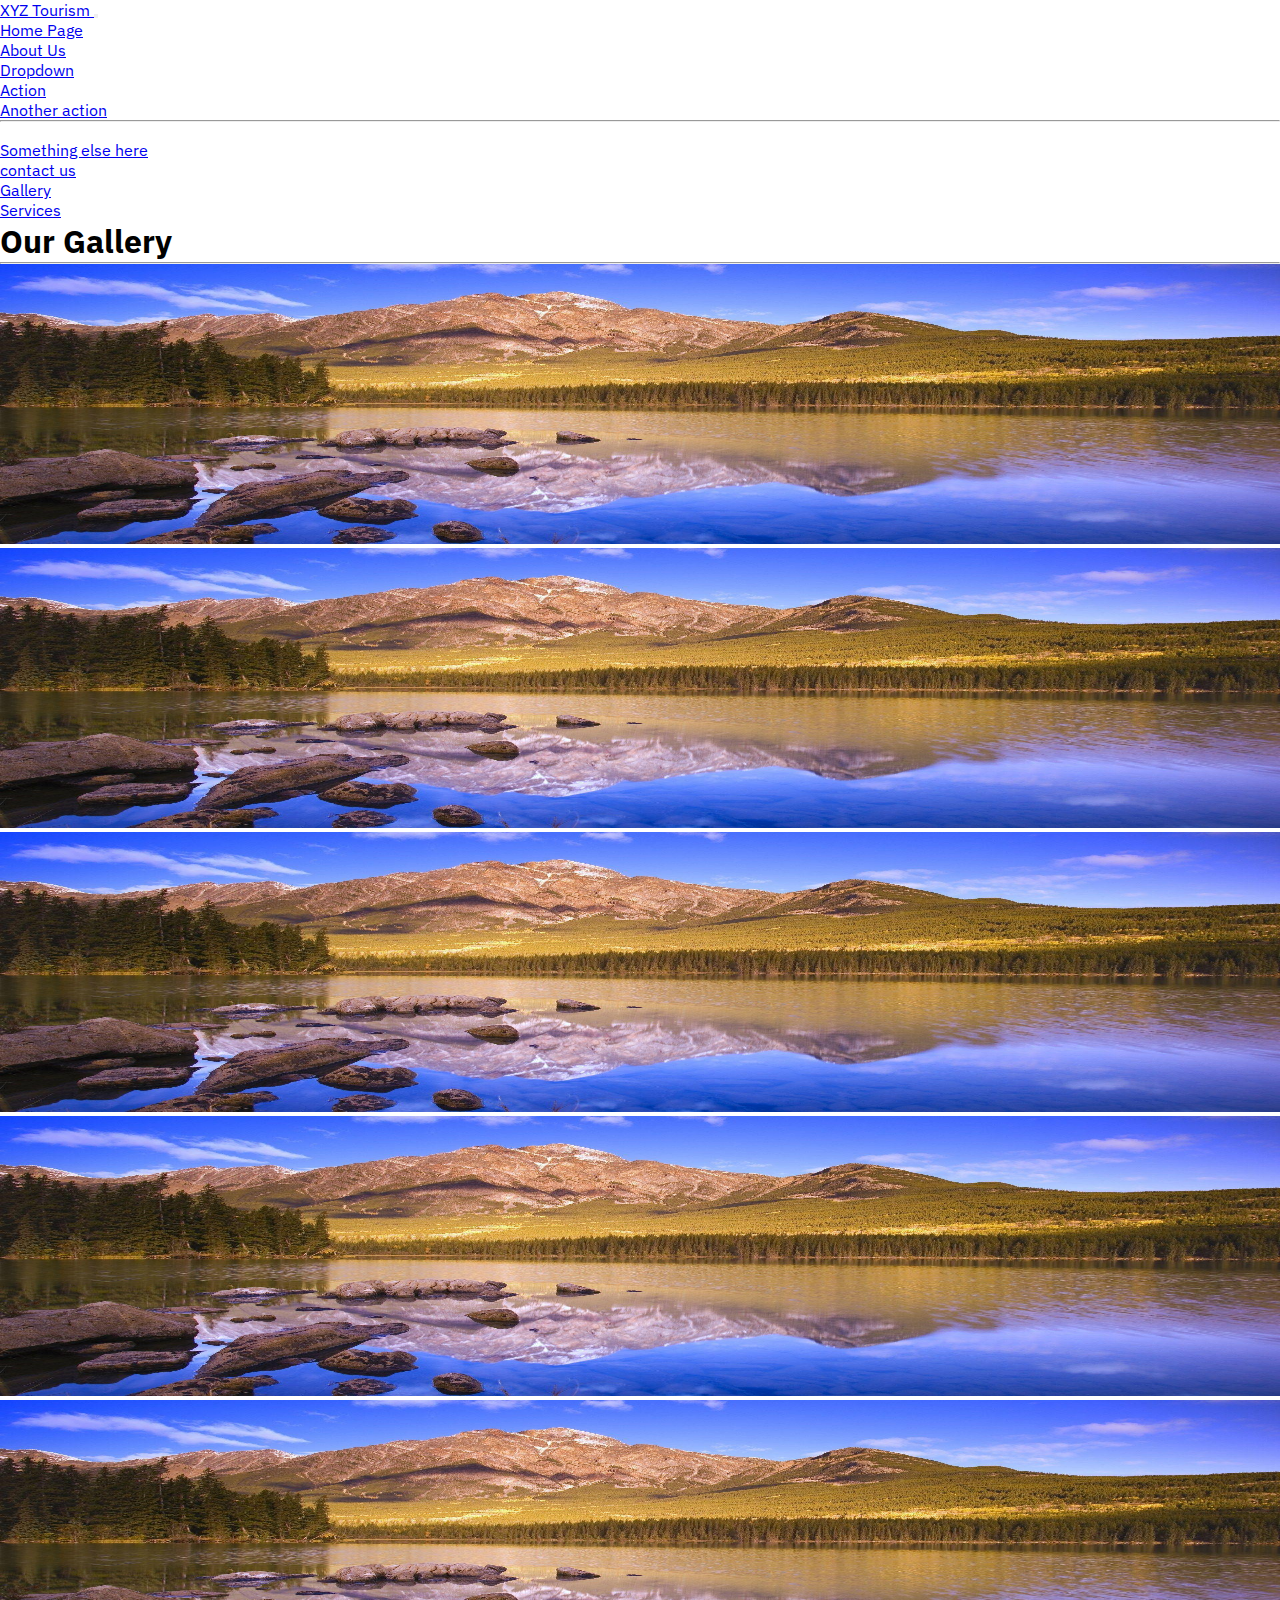
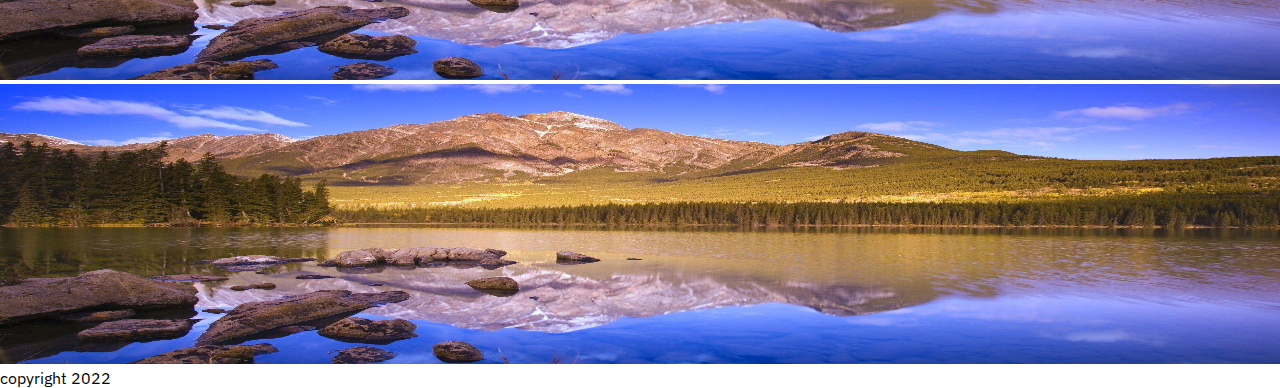
<file: gallery.html>
<!DOCTYPE html>
<html>
    <head>
        <title> Bootstrap </title>
        <!-- Required meta tags -->
        <meta charset="utf-8">
        <meta name="viewport" content="width=device-width, initial-scale=1">
         <!-- Bootstrap CSS -->
        <link href="https://cdn.jsdelivr.net/npm/bootstrap@5.0.2/dist/css/bootstrap.min.css" rel="stylesheet" integrity="sha384-EVSTQN3/azprG1Anm3QDgpJLIm9Nao0Yz1ztcQTwFspd3yD65VohhpuuCOmLASjC" crossorigin="anonymous">
        <link rel="stylesheet" href="styles.css"/>
        <link rel="preconnect" href="https://fonts.googleapis.com">
<link rel="preconnect" href="https://fonts.gstatic.com" crossorigin>
<link href="https://fonts.googleapis.com/css2?family=IBM+Plex+Sans&display=swap" rel="stylesheet">
    </head>
    <body>
        
        <header>
            <nav class="navbar navbar-expand-lg navbar-light bg-light">
                <div class="container-fluid">
                  <a class="navbar-brand" href="#"> XYZ Tourism </a>
                  <button class="navbar-toggler" type="button" data-bs-toggle="collapse" data-bs-target="#navbarSupportedContent" aria-controls="navbarSupportedContent" aria-expanded="false" aria-label="Toggle navigation">
                    <span class="navbar-toggler-icon"></span>
                  </button>
                  <div class="collapse navbar-collapse" id="navbarSupportedContent">
                    <ul class="navbar-nav ms-auto mb-2 mb-lg-0">
                      <li class="nav-item">
                        <a class="nav-link active" aria-current="page" href="index.html">Home Page</a>
                      </li>
                      <li class="nav-item">
                        <a class="nav-link" href="aboutus.html">About Us</a>
                      </li>
                      <li class="nav-item dropdown">
                        <a class="nav-link dropdown-toggle" href="#" id="navbarDropdown" role="button" data-bs-toggle="dropdown" aria-expanded="false">
                          Dropdown
                        </a>
                        <ul class="dropdown-menu" aria-labelledby="navbarDropdown">
                          <li><a class="dropdown-item" href="#">Action</a></li>
                          <li><a class="dropdown-item" href="#">Another action</a></li>
                          <li><hr class="dropdown-divider"></li>
                          <li><a class="dropdown-item" href="#">Something else here</a></li>
                        </ul>
                      </li>
                      <li class="nav-item">
                        <a class="nav-link text-capitalize" href="contactus.html">contact us</a>
                      </li>
                      <li class="nav-item">
                        <a class="nav-link" href="gallery.html">Gallery</a>
                      </li>
                      <li class="nav-item">
                        <a class="nav-link" href="services.html">Services</a>
                      </li>

                    </ul>
                    
                  </div>
                </div>
              </nav>
        </header>


         <!-- Gallery Section start -->
         <section class="my-5">
            <div class="text-center">
                <h1 class="display-4">Our Gallery</h1>
                <hr class="w-25 mx-auto"/>
            </div>
  
            <div class="container">
              <div class="row gy-2">
                <div class="col-lg-4 col-md-4 col-10 col-xxl-4 mx-auto">
                  <figure>
                    <img class="img-fluid about_img" src="images/p3.jpg" alt="AboutUsImg"/>
                  </figure>
                </div>
  
                <div class="col-lg-4 col-md-4 col-10 col-xxl-4 mx-auto">
                  <figure>
                    <img class="img-fluid about_img" src="images/p3.jpg" alt="AboutUsImg"/>
                  </figure>
                </div>
  
                <div class="col-lg-4 col-md-4 col-10 col-xxl-4 mx-auto">
                  <figure>
                    <img class="img-fluid about_img" src="images/p3.jpg" alt="AboutUsImg"/>
                  </figure>
                </div>
  
                <div class="col-lg-4 col-md-4 col-10 col-xxl-4 mx-auto">
                  <figure>
                    <img class="img-fluid about_img" src="images/p3.jpg" alt="AboutUsImg"/>
                  </figure>
                </div>
  
                <div class="col-lg-4 col-md-4 col-10 col-xxl-4 mx-auto">
                  <figure>
                    <img class="img-fluid about_img" src="images/p3.jpg" alt="AboutUsImg"/>
                  </figure>
                </div>
  
                <div class="col-lg-4 col-md-4 col-10 col-xxl-4 mx-auto">
                  <figure>
                    <img class="img-fluid about_img" src="images/p3.jpg" alt="AboutUsImg"/>
                  </figure>
                </div>
  
              </div>
            </div>
            </section>
  
          <!-- Gallery Section end -->

        <footer class="bg-secondary text-center text-white fs-4 fixed-bottom">
            <p> copyright 2022 </p>
          </footer>
        <!-- Footer Ends -->







    <!-- Option 2: Separate Popper and Bootstrap JS -->
    
    <script src="https://cdn.jsdelivr.net/npm/@popperjs/core@2.9.2/dist/umd/popper.min.js" integrity="sha384-IQsoLXl5PILFhosVNubq5LC7Qb9DXgDA9i+tQ8Zj3iwWAwPtgFTxbJ8NT4GN1R8p" crossorigin="anonymous"></script>
    <script src="https://cdn.jsdelivr.net/npm/bootstrap@5.0.2/dist/js/bootstrap.min.js" integrity="sha384-cVKIPhGWiC2Al4u+LWgxfKTRIcfu0JTxR+EQDz/bgldoEyl4H0zUF0QKbrJ0EcQF" crossorigin="anonymous"></script>
    <script>
      var tooltipTriggerList = [].slice.call(document.querySelectorAll('[data-bs-toggle="tooltip"]'))
var tooltipList = tooltipTriggerList.map(function (tooltipTriggerEl) {
  return new bootstrap.Tooltip(tooltipTriggerEl)
})
    </script>
    </body>
</html>
</file>
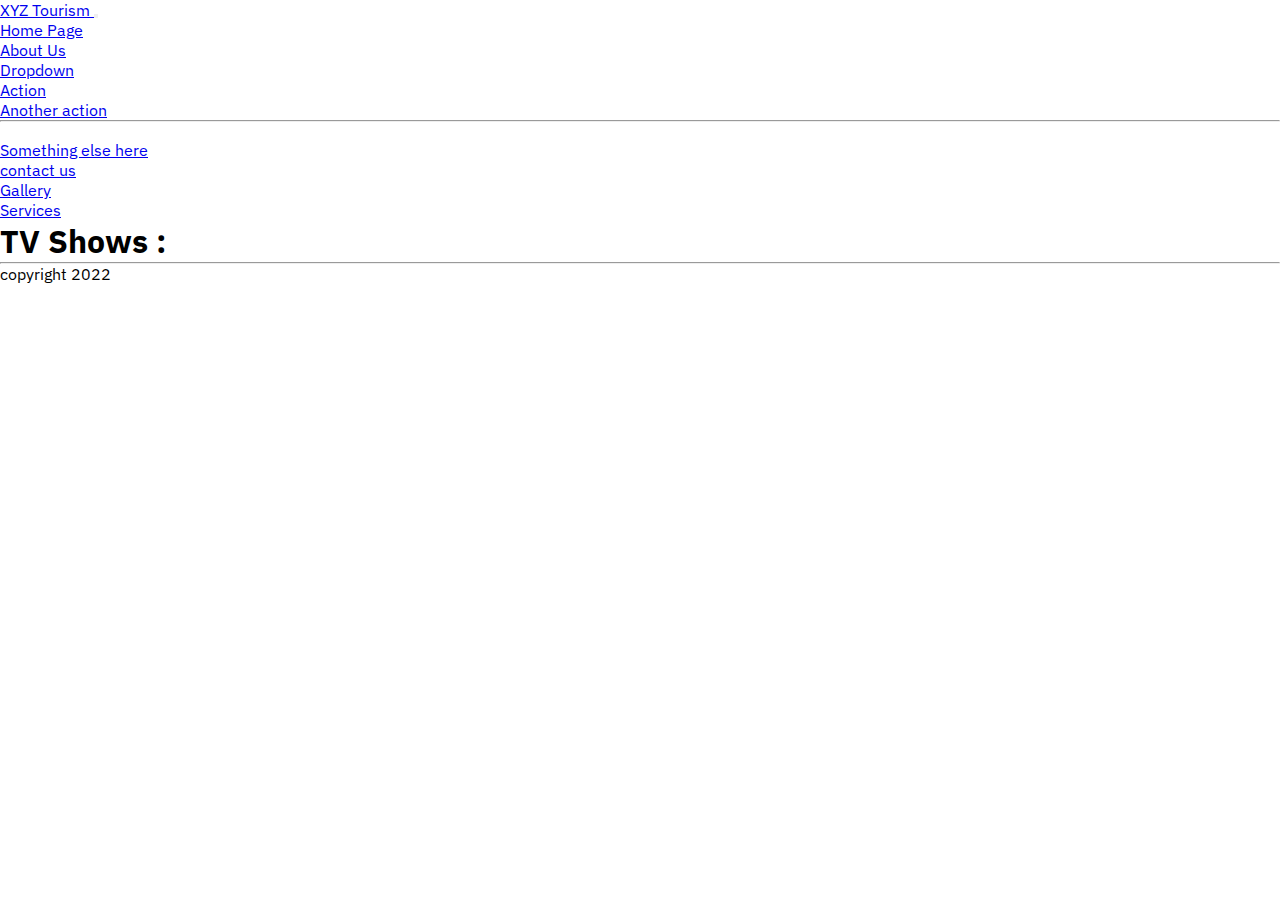
<file: services.html>
<!DOCTYPE html>
<html>
    <head>
        <title> Bootstrap </title>
        <!-- Required meta tags -->
        <meta charset="utf-8">
        <meta name="viewport" content="width=device-width, initial-scale=1">
         <!-- Bootstrap CSS -->
        <link href="https://cdn.jsdelivr.net/npm/bootstrap@5.0.2/dist/css/bootstrap.min.css" rel="stylesheet" integrity="sha384-EVSTQN3/azprG1Anm3QDgpJLIm9Nao0Yz1ztcQTwFspd3yD65VohhpuuCOmLASjC" crossorigin="anonymous">
        <link rel="stylesheet" href="styles.css"/>
        <link rel="preconnect" href="https://fonts.googleapis.com">
<link rel="preconnect" href="https://fonts.gstatic.com" crossorigin>
<link href="https://fonts.googleapis.com/css2?family=IBM+Plex+Sans&display=swap" rel="stylesheet">
    </head>
    <body>
        
        <header>
            <nav class="navbar navbar-expand-lg navbar-light bg-light">
                <div class="container-fluid">
                  <a class="navbar-brand" href="#"> XYZ Tourism </a>
                  <button class="navbar-toggler" type="button" data-bs-toggle="collapse" data-bs-target="#navbarSupportedContent" aria-controls="navbarSupportedContent" aria-expanded="false" aria-label="Toggle navigation">
                    <span class="navbar-toggler-icon"></span>
                  </button>
                  <div class="collapse navbar-collapse" id="navbarSupportedContent">
                    <ul class="navbar-nav ms-auto mb-2 mb-lg-0">
                      <li class="nav-item">
                        <a class="nav-link active" aria-current="page" href="index.html">Home Page</a>
                      </li>
                      <li class="nav-item">
                        <a class="nav-link" href="aboutus.html">About Us</a>
                      </li>
                      <li class="nav-item dropdown">
                        <a class="nav-link dropdown-toggle" href="#" id="navbarDropdown" role="button" data-bs-toggle="dropdown" aria-expanded="false">
                          Dropdown
                        </a>
                        <ul class="dropdown-menu" aria-labelledby="navbarDropdown">
                          <li><a class="dropdown-item" href="#">Action</a></li>
                          <li><a class="dropdown-item" href="#">Another action</a></li>
                          <li><hr class="dropdown-divider"></li>
                          <li><a class="dropdown-item" href="#">Something else here</a></li>
                        </ul>
                      </li>
                      <li class="nav-item">
                        <a class="nav-link text-capitalize" href="contactus.html">contact us</a>
                      </li>
                      <li class="nav-item">
                        <a class="nav-link" href="gallery.html">Gallery</a>
                      </li>
                      <li class="nav-item">
                        <a class="nav-link" href="services.html">Services</a>
                      </li>

                    </ul>
                    
                  </div>
                </div>
              </nav>
        </header>

 <!-- Start of Our Services section -->
 <section class="my-5">
    <div class="text-center">
        <h1 class="display-4">TV Shows : </h1>
        <hr class="w-25 mx-auto"/>
    </div>


    <!-- Search Box -->

  

    <div class="container">

      <h3 class="text-danger text-center" id="itemNotFound" style="display: none;">Service not found.</h3>

      <div class="row" id="card">
        <!-- Dynamic Cards -->
      </div>

      <!-- Old card code -->

  <!-- End of Our Services section -->


        <footer class="bg-secondary text-center text-white fs-4 fixed-bottom">
            <p> copyright 2022 </p>
          </footer>
        <!-- Footer Ends -->


    <!-- Option 2: Separate Popper and Bootstrap JS -->
    
    <script src="https://cdn.jsdelivr.net/npm/@popperjs/core@2.9.2/dist/umd/popper.min.js" integrity="sha384-IQsoLXl5PILFhosVNubq5LC7Qb9DXgDA9i+tQ8Zj3iwWAwPtgFTxbJ8NT4GN1R8p" crossorigin="anonymous"></script>
    <script src="https://cdn.jsdelivr.net/npm/bootstrap@5.0.2/dist/js/bootstrap.min.js" integrity="sha384-cVKIPhGWiC2Al4u+LWgxfKTRIcfu0JTxR+EQDz/bgldoEyl4H0zUF0QKbrJ0EcQF" crossorigin="anonymous"></script>
    <script>
      var tooltipTriggerList = [].slice.call(document.querySelectorAll('[data-bs-toggle="tooltip"]'))
var tooltipList = tooltipTriggerList.map(function (tooltipTriggerEl) {
  return new bootstrap.Tooltip(tooltipTriggerEl)
});

// Your script code :
async function getTVshows() 
{
    let url = 'http://api.tvmaze.com/search/shows?q=golden%20girls';
    try 
    {
        let res = await fetch(url);
        data = await res.json();
        //console.log(data);
        return data;
    } 
    catch (error) 
    {
        console.log(error);
    }
}

getTVshows();

async function displayTVshows() 
{
    let shows = await getTVshows();
    console.log(shows);
    // `<h3>TV Show type : ${show[0].show.name}</h3>`
    let html = ""

    shows.forEach((showElement, index) => {  
        console.log(showElement.show.image.medium);
        //console.log(showElement.show.url);
        //console.log(index);
        let htmlSegment = `<div class="col-lg-4 col-md-4 col-10 col-xxl-4 mx-auto">
          <div class="card mb-3" style="max-width: 540px;">
            <h4 class="text-capitalize text-center">${showElement.show.name}</h4>
            <img src="${showElement.show.image.medium}" class="card-img-top" alt="...">
            <div class="card-body">
              <p class="card-text">Premier Date : ${showElement.show.premiered}</p>
              <p class="card-text">Show Type : ${showElement.show.type}</p>
              <p class="card-text">Show Status : ${showElement.show.status}</p>
            </div>
          </div>
        </div>`;

        html += htmlSegment;
    })

    let container4 = document.getElementById("card");
    container4.innerHTML = html;
}

displayTVshows();

    </script>
    </body>
</html>
</file>
<file: styles.css>
*{
    margin: 0;
    padding: 0;
    box-sizing: border-box;
    font-family: 'IBM Plex Sans', sans-serif;

}

.carousel-item img{
    width: 100%;
    height: 94.2vh;
}

.about_img{
    min-width: 100%;
    max-height: 280px;
}

footer p{
    margin-bottom: 0;
}

@media (min-width: 576px) {

 }

@media (min-width: 768px) {  }

@media (min-width: 992px) {  }

@media (min-width: 1200px) { }

@media (min-width: 1400px) {  }
</file>
